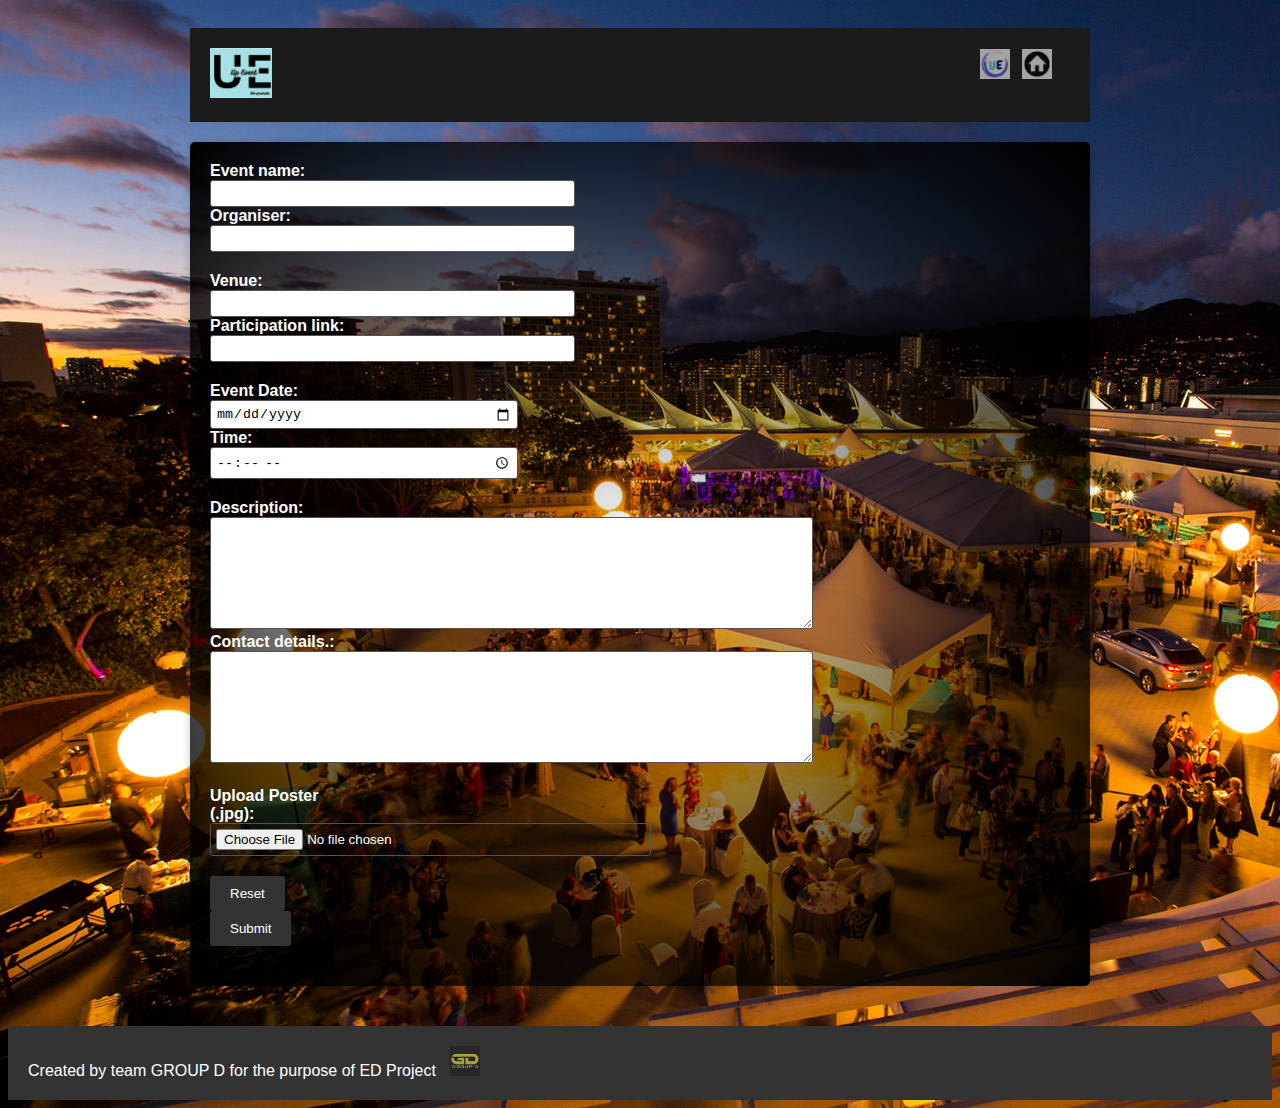
<file: Form.html>
<!DOCTYPE html>
<html lang="en">

<head>
    <meta charset="UTF-8">
    <meta http-equiv="X-UA-Compatible" content="IE=edge">
    <link rel="stylesheet" href="form.css">
    <script src="index.js"></script>
    <link rel="icon" href="content\icon.png">
    <title>UpEvent</title>
    <meta name="viewport" content="width=device-width, initial-scale=1.0">
    <title>Document</title>
</head>
<body>
    <div class="main">
        <div>
            <header>
                <div class="logo"><img src="content\new logo 3.jpg" alt="logo" id="headlogo"></div>
                <div class="navbar">
                    <ul class="navbarul">
                        <a href="index.html">
                            <button class="navbutton">
                                <img src="content\Home-free-icon-font.jpg" alt="home" id="Home">
                            </button>
                        </a>
                        <!--<a href="Form.html">!-->
                            <button class="navbutton">
                                <img src="content\Home.png" alt="Add" id="Add">
                            </button></a>
                        <a href="team.htm">
                            <button class="navbutton" title="About Team">
                                <!-- <img src="content\Users-free-icon-font.png" alt="Team" id="Team"> -->
                            </button></a>
                    </ul>
                </div>
            </header>
        </div>
        <div class="formdiv">
                <div class="formhead">
                    <!-- <p id="formheadtext">Add Event</p> -->
                </div>
                <form action="#" id="formid">
                    <div class="detail">
                        <div>
                            <div id="evnameid2">
                                <span>Event name:&nbsp;</span>
                                <input type="text" class="textbox1" id="EventName">
                            </div>
                            <div id="organiserid2">
                                <span>Organiser:&nbsp;</span>
                                <input type="text" name="Organiser" class="textbox1" >
                            </div>
                        </div>
                    </div>
                    <div class="detail">
                        <div>
                            <div id="venueid2">
                                <span>Venue:&nbsp;</span>
                                <input type="text" name="Venue" class="textbox1">
                            </div>
                            <div id="plinkid2">
                                <span>Participation link:&nbsp;</span>
                                <input type="text" name="" class="textbox1">
                            </div>
                        </div>
                    </div>
                    <div class="detail">
                        <div>
                            <div id="dateid2">
                                <span>Event Date:&nbsp;&nbsp;</span>
                                <input type="date" name="Organising community" class="textbox1">
                            </div>
                            <div id="timeid2">
                                <span>Time:&nbsp;&nbsp;</span>
                                <input type="time" name="" id="" class="textbox1">
                            </div>
                        </div>
                    </div>
                    <div class="detail">
                        <div>
                            <div id="desid2">
                                <span>Description:&nbsp;&nbsp;</span>
                                <textarea name="" id="text" cols="50" rows="1" placeholder="" class="textbox1"></textarea>
                            </div>
                            <div id="desid3">
                                <span>Contact details.:&nbsp;&nbsp;</span>
                                <textarea name="" id="text" cols="15" rows="1" placeholder="" class="textbox1"></textarea>
                            </div>
                        </div>
                    </div>
                    <div class="detail">
                        <div id="uploadid2">
                            <span>Upload Poster (.jpg):&nbsp;&nbsp;</span>
                            <input type="file" class="textbox1">
                        </div>
                    </div>
                    <div class="detail">
                        <div>
                        <div><input type="reset" class="frmbtns"></div>
                        <div><input type="submit" class="frmbtns" onclick="addevent()"></div>
                    </div>
                    </div>
                </form>
        </div>
                <!-- <h3> Event Name : <input type="text"></h3> -->
            </div>
            <!-- <div>
                <h3> Institute : <input type="text"></h3>
            </div> -->
            <!-- <div>
                <h3> Date : <input type="date"></h3>
            </div>
            <div>
                <h3> Time : <input type="time"></h3>
    </div> -->
    </form>
    </div>
    <footer class="base">
        <div>
            <span>Created by team GROUP D for the purpose of ED Project</span>
            <a>
                <img src="content\Group D.png" title="Our Group logo" alt="Group D logo">
            </a>
        </div>
    </footer>
</body>

</html>
</file>
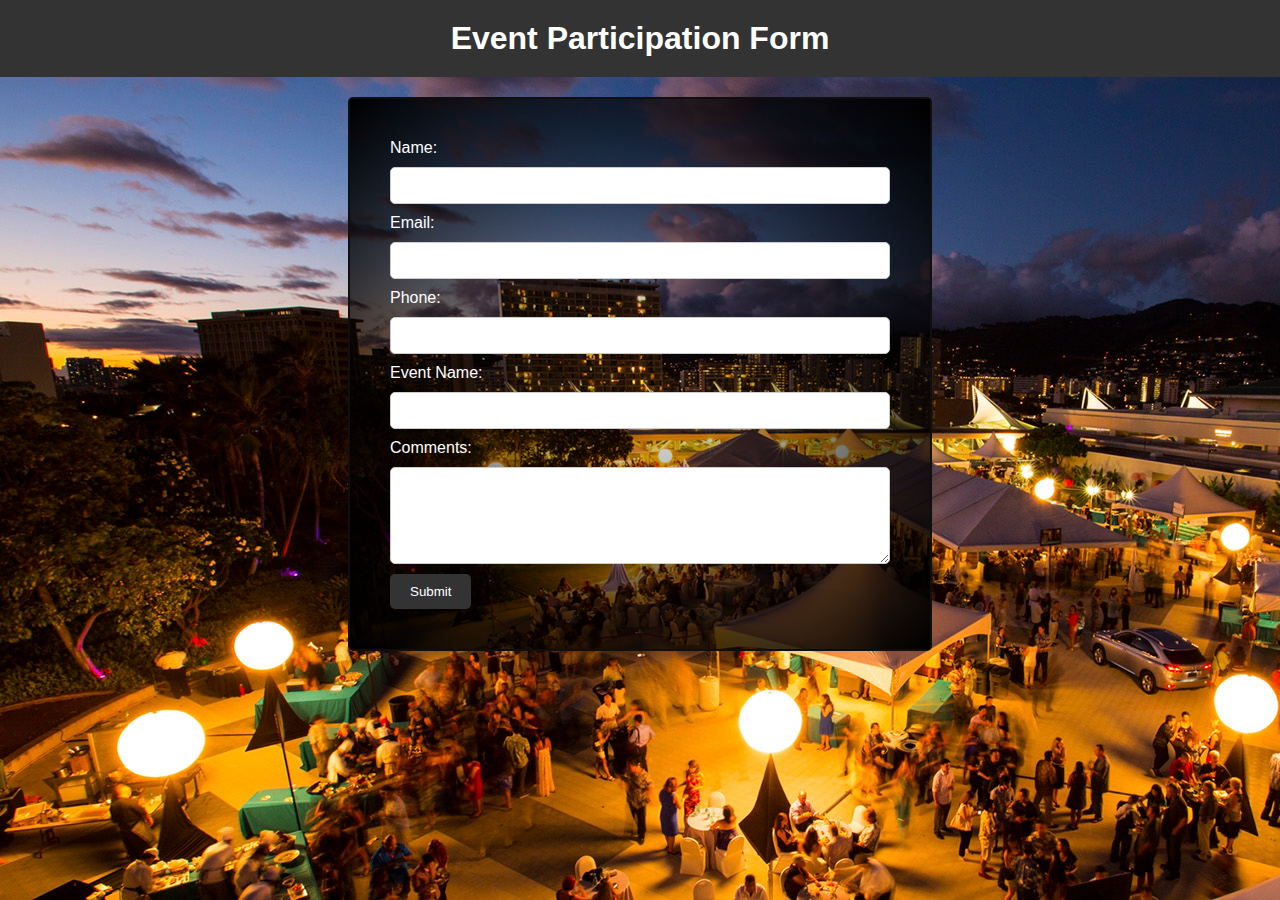
<file: participate.html>
<!DOCTYPE html>
<html lang="en">
<head>
  <meta charset="UTF-8">
  <title>Event Participation Page</title>
  <link rel="stylesheet" href="styles.css">
</head>
<body>
  <header>
    <h1>Event Participation Form</h1>
  </header>
  <main>
    <form>
      <label for="name">Name:</label>
      <input type="text" id="name" name="name" required>

      <label for="email">Email:</label>
      <input type="email" id="email" name="email" required>

      <label for="phone">Phone:</label>
      <input type="tel" id="phone" name="phone" required>

      <label for="event">Event Name:</label>
      <input type="text" id="event" name="event" required>

      <label for="comments">Comments:</label>
      <textarea id="comments" name="comments" rows="5"></textarea>

      <button type="submit">Submit</button>
    </form>
  </main>
  <footer>
    <style>
    </style>
  </footer>
</body>
</html>
</file>
<file: form.css>
/* Global Styles */

body {
    font-family: Arial, sans-serif;
    background-image: url("content\\background3.jpg");
    /* background-image :linear-gradient(#c8daf3,white) ; */
    color: #ffffff;
  }
  
  .main {
    max-width: 900px;
    margin: 0 auto;
    padding: 20px;
  }
  
  h1, h2, h3, h4, h5, h6 {
    margin-top: 0;
  }
  
  /* Header Styles */
  
  header {
    display: flex;
    justify-content: space-between;
    align-items: stretch;
    padding: 20px 20px;
    background-color: #1b1b1b;
    color: #fff;
  }
  
  .logo img {
    height: 50px;
  }
  
  .navbarul {
    list-style-type: none;
    margin: 0;
    padding: 0;
    display: flex;
    align-items: center;
  }
  
  .navbarul li {
    margin: 0 10px;
  }
  
  .navbutton {
    background-color: transparent;
    border: none;
  }
  
  .navbutton img {
    height: 30px;
    opacity: 0.6;
  }
  
  .navbutton:hover img {
    opacity: 1;
  }
  
  /* Form Styles */
  
  .formdiv {
    /* background-color: #282727; */
    background-image: radial-gradient(transparent,black);
    padding: 20px;
    margin: 20px 0;
    border-radius: 5px;
    box-shadow: 0px 0px 10px rgba(0, 0, 0, 0.2);
  }
  
  .detail {
    display: flex;
    margin-bottom: 20px;
  }
  
  .detail span {
    font-weight: bold;
    margin-right: 10px;
    width: 150px;
    display: inline-block;
  }
  
  .textbox1 {
    padding: 5px;
    width: 100%;
    border: 1px solid #545252;
    border-radius: 3px;
  }
  
  textarea.textbox1 {
    height: 100px;
  }
  
  .frmbtns {
    background-color: #333;
    color: #fff;
    border: none;
    padding: 10px 20px;
    margin-right: 10px;
    border-radius: 3px;
    cursor: pointer;
  }
  
  /* Footer Styles */
  
  .base {
    display: flex;
    justify-content: space-between;
    align-items: center;
    padding: 20px 20px;
    background-color: #333;
    color: #fff;
  }
  
  .base img {
    height: 30px;
    opacity: 0.6;
    margin-left: 10px;
  }
  
  .base img:hover {
    opacity: 1;
  }
  
  .eventbtns {
    display: flex;
  }
  
  .eventnavbtns {
    margin-right: 10px;
  }
  
  .eventnavbtns img {
    height: 20px;
  }
  
  .eventnavbtns:hover img {
    opacity: 1;
  }
</file>
<file: styles.css>
body {
  font-family: Arial, sans-serif;
  /* background-image: url("content\\background.jpg"); */
  /* background-color: #f8e5f0; */
  background-image: url("content\\background3.jpg");
  align-items: center;
  margin: 0;
}

header {
  background-color: #333;
  color: white;
  text-align:center;
  padding: 20px;
}

h1 {
  margin: 0;
}

form {
  max-width: 500px;
  margin: 20px auto;
  padding: 40px;
  color: white;
  /* background-color: #afc5cc; */
  background-image: radial-gradient(transparent,black);
  border: 2px solid #100f0f;
  border-radius: 5px;
}

label, input, textarea {
  display: block;
  margin-bottom: 10px;
}

input[type="text"], input[type="email"], input[type="tel"], textarea {
  width: 100%;
  padding: 10px;
  border: 1px solid #ccc;
  border-radius: 5px;
  box-sizing: border-box;
}

button[type="submit"] {
  background-color: #333;
  color: white;
  border: none;
  padding: 10px 20px;
  border-radius: 5px;
  cursor: pointer;
}

button[type="submit"]:hover {
  background-color: #555;
}

footer{
  background-color: #100f0f;
  padding: 0px;
}
</file>
